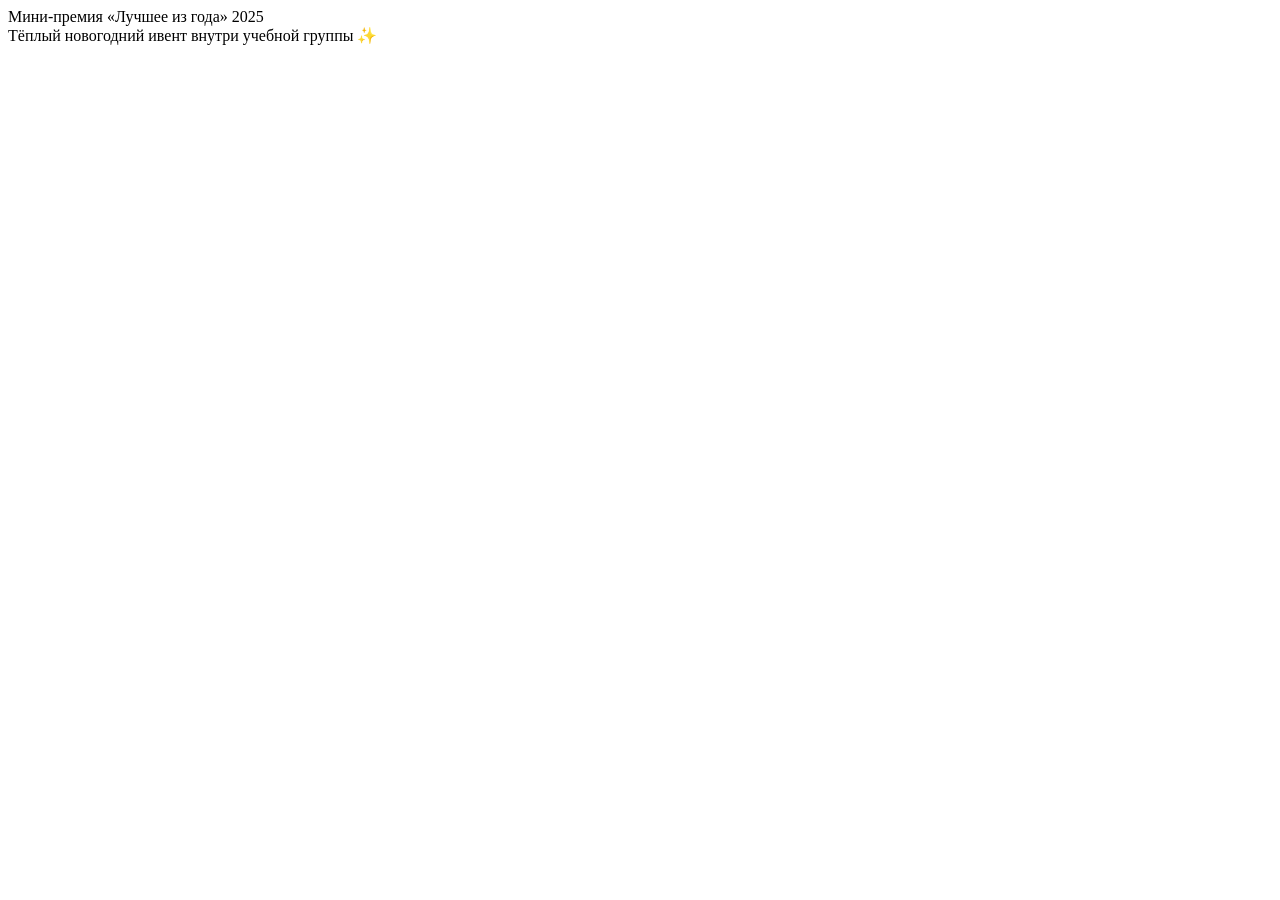
<file: src/main/resources/templates/fragments/footer.html>
<!DOCTYPE html>
<html xmlns:th="http://www.thymeleaf.org" lang="ru">
<head>
    <meta charset="UTF-8">
    <title>Fragments</title>
</head>
<body>

<footer class="site-footer" th:fragment="site-footer">
    <div class="site-footer-inner">
        <div class="site-footer-title">
            Мини-премия «Лучшее из года» 2025
        </div>
        <div class="site-footer-note">
            Тёплый новогодний ивент внутри учебной группы ✨
        </div>
    </div>
</footer>

</body>
</html>
</file>
